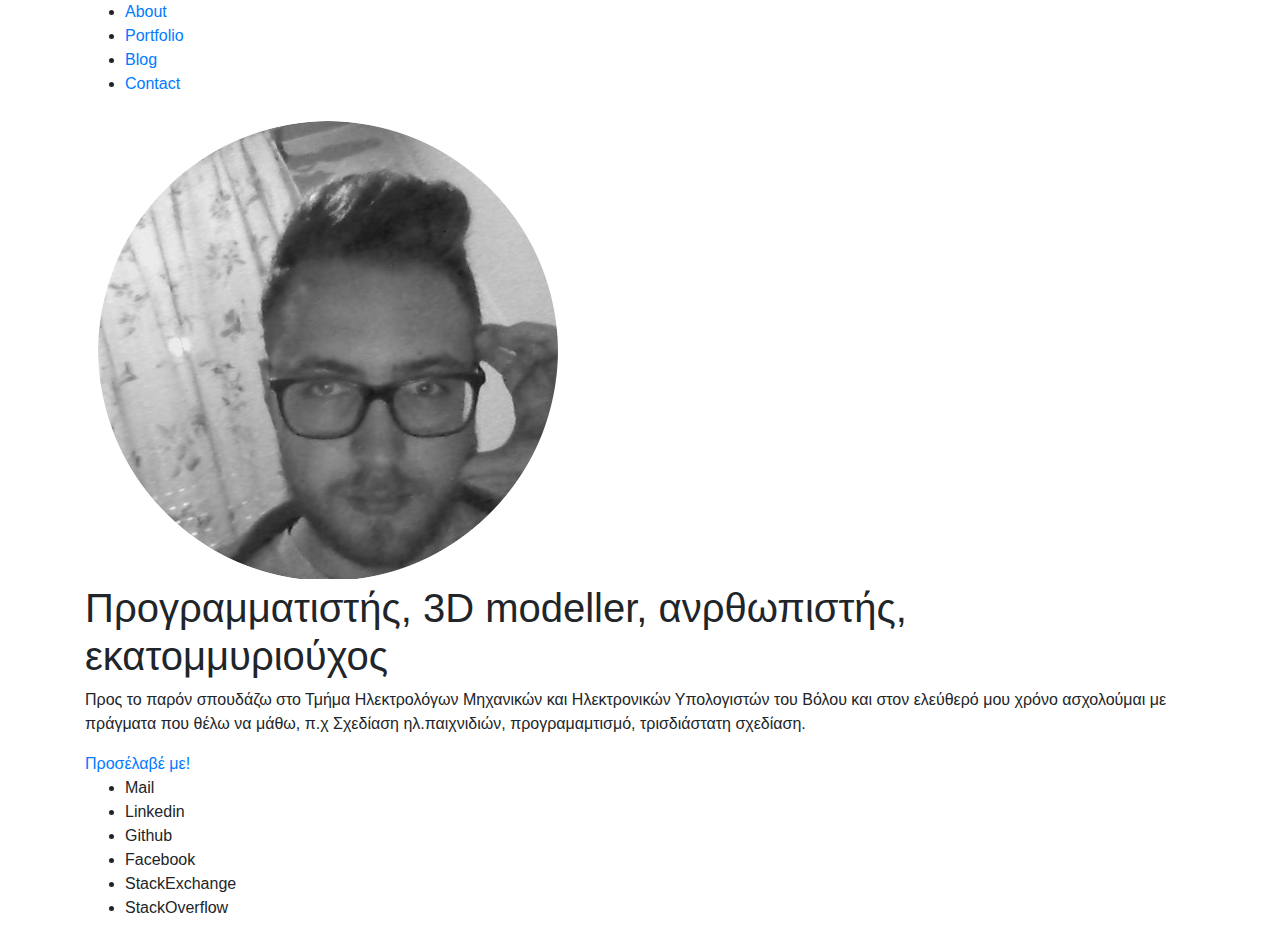
<file: index3.html>
<!DOCTYPE html>
<html lang="en">
	<head>
		<!-- Required meta tags -->
		<meta charset="utf-8">
		<meta name="viewport" content="width=device-width, initial-scale=1, shrink-to-fit=no">

		<!-- Bootstrap CSS -->
		<link rel="stylesheet" href="https://stackpath.bootstrapcdn.com/bootstrap/4.3.1/css/bootstrap.min.css" integrity="sha384-ggOyR0iXCbMQv3Xipma34MD+dH/1fQ784/j6cY/iJTQUOhcWr7x9JvoRxT2MZw1T" crossorigin="anonymous">
		
		<title>Hello, world!</title>
	</head>
	
	<body>
	 
		<div class="container">
			<div class="sidebar">
				<nav>
					<ul>
						<li><a href="#">About</a></li>
						<li><a href="#">Portfolio</a></li>
						<li><a href="#">Blog</a></li>
						<li><a href="#">Contact</a></li>
					</ul>
				</nav>
			</div>
			<div class="content">
				<section class="hero">
					<img src="img/profile1.png" />
					<div class="hero-content">
						<h1>Προγραμματιστής, 3D modeller, ανρθωπιστής, εκατομμυριούχος</h1>
						<p>Προς το παρόν σπουδάζω στο Τμήμα Ηλεκτρολόγων Μηχανικών και Ηλεκτρονικών Υπολογιστών του Βόλου και στον ελεύθερό μου χρόνο ασχολούμαι με πράγματα που θέλω να μάθω, π.χ Σχεδίαση ηλ.παιχνιδιών, προγραμαμτισμό, τρισδιάστατη σχεδίαση.</p>
						<a class="action-btn" href="#">Προσέλαβέ με!</a>
					</div>
				</section>
			</div>
			<div class="footer">
				<footer>
					<ul>
						<li>Mail</li>
						<!-- kpetsis@uth.gr -->
						<li>Linkedin</li>
						<!-- https://www.linkedin.com/in/petsis-konstantinos-723253144/ -->
						<li>Github</li>
						<!-- https://github.com/kostaspetsis -->
						<li>Facebook</li>
						<!-- https://www.facebook.com/profile.php?id=100028657320926 -->
						<li>StackExchange</li>
						<!-- https://blender.stackexchange.com/users/39252/kostas-petsis -->
						<li>StackOverflow</li>
						<!-- https://stackoverflow.com/users/6230697/kostas-petsis -->
					</ul>
				</footer>
			</div>
		</div>
		
		<!-- Optional JavaScript -->
		<!-- jQuery first, then Popper.js, then Bootstrap JS -->
		<script src="https://code.jquery.com/jquery-3.3.1.slim.min.js" integrity="sha384-q8i/X+965DzO0rT7abK41JStQIAqVgRVzpbzo5smXKp4YfRvH+8abtTE1Pi6jizo" crossorigin="anonymous"></script>
		<script src="https://cdnjs.cloudflare.com/ajax/libs/popper.js/1.14.7/umd/popper.min.js" integrity="sha384-UO2eT0CpHqdSJQ6hJty5KVphtPhzWj9WO1clHTMGa3JDZwrnQq4sF86dIHNDz0W1" crossorigin="anonymous"></script>
		<script src="https://stackpath.bootstrapcdn.com/bootstrap/4.3.1/js/bootstrap.min.js" integrity="sha384-JjSmVgyd0p3pXB1rRibZUAYoIIy6OrQ6VrjIEaFf/nJGzIxFDsf4x0xIM+B07jRM" crossorigin="anonymous"></script>

	</body>
</html>
</file>
